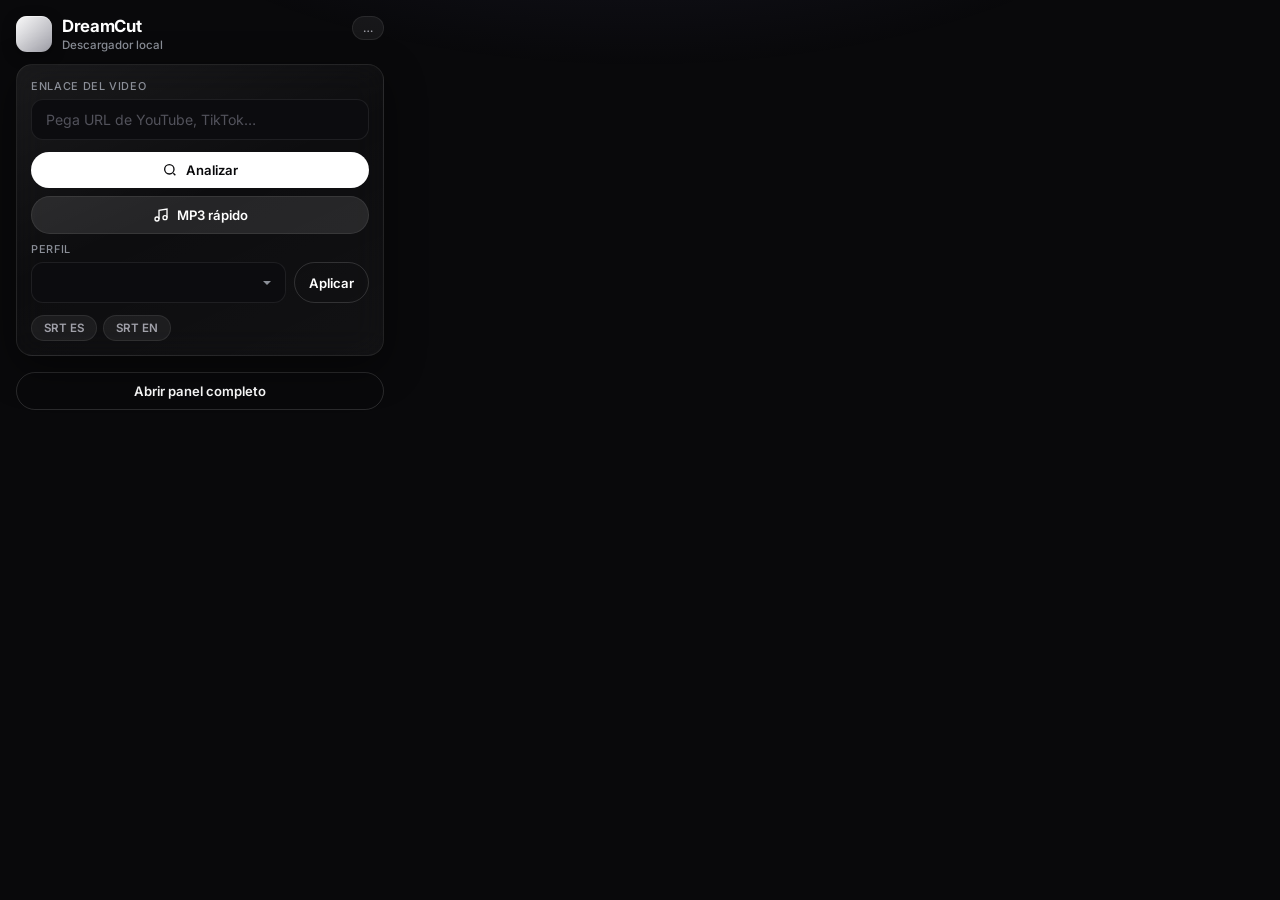
<file: chrome-extension/popup.html>
<!DOCTYPE html>
<html lang="es">
  <head>
    <meta charset="UTF-8" />
    <title>DreamCut</title>
    <link rel="preconnect" href="https://fonts.googleapis.com" />
    <link rel="preconnect" href="https://fonts.gstatic.com" crossorigin />
    <link
      href="https://fonts.googleapis.com/css2?family=Inter:wght@400;500;600;700&display=swap"
      rel="stylesheet"
    />
    <link rel="stylesheet" href="popup.css" />
  </head>
  <body>
    <main class="app">
      <header class="top">
        <div class="brand">
          <span class="brand-mark" aria-hidden="true"></span>
          <div>
            <h1>DreamCut</h1>
            <p class="caption">Descargador local</p>
          </div>
        </div>
        <span id="server-status" class="chip chip-muted">…</span>
      </header>

      <form id="form" class="card glass">
        <div class="field-block">
          <span class="caption">Enlace del video</span>
          <input
            id="url"
            class="field"
            type="url"
            placeholder="Pega URL de YouTube, TikTok…"
            required
          />
        </div>

        <div class="btn-row">
          <button type="submit" id="btn-analyze" class="btn btn-primary">
            <svg class="ico" viewBox="0 0 24 24" fill="none" stroke="currentColor" stroke-width="2">
              <circle cx="11" cy="11" r="7" />
              <path d="M20 20l-3-3" />
            </svg>
            Analizar
          </button>
        </div>

        <div class="btn-row split">
          <button type="button" id="btn-quick-mp3" class="btn btn-secondary">
            <svg class="ico" viewBox="0 0 24 24" fill="none" stroke="currentColor" stroke-width="2">
              <path d="M9 18V5l12-2v13" />
              <circle cx="6" cy="18" r="3" />
              <circle cx="18" cy="16" r="3" />
            </svg>
            MP3 rápido
          </button>
        </div>

        <div class="field-block">
          <span class="caption">Perfil</span>
          <div class="row-inline">
            <select id="profile-select" class="field field-select"></select>
            <button type="button" id="btn-profile" class="btn btn-ghost">Aplicar</button>
          </div>
        </div>

        <div class="chips-row">
          <label class="chip-toggle"><input type="checkbox" id="subs-es" /><span>SRT ES</span></label>
          <label class="chip-toggle"><input type="checkbox" id="subs-en" /><span>SRT EN</span></label>
        </div>

        <p id="error" class="banner banner-error hidden" role="alert"></p>
      </form>

      <section id="result" class="hidden stack">
        <article class="card glass media-card">
          <div class="card-top">
            <span class="caption" id="result-date"></span>
          </div>
          <div class="media-body">
            <img id="thumb" alt="" class="thumb hidden" />
            <div>
              <h2 id="title" class="card-title"></h2>
              <p id="meta" class="meta"></p>
              <div id="result-tags" class="chips-row"></div>
            </div>
          </div>
        </article>

        <section class="card glass">
          <div class="section-head">
            <h3>Video</h3>
            <span class="chip chip-purple">MP4</span>
          </div>
          <ul id="mp4-list" class="format-list"></ul>
        </section>

        <section class="card glass">
          <div class="section-head">
            <h3>Audio</h3>
            <span class="chip chip-blue">MP3</span>
          </div>
          <ul id="mp3-list" class="format-list"></ul>
        </section>
      </section>

      <footer class="foot">
        <button type="button" id="btn-open-web" class="btn btn-ghost btn-full">
          Abrir panel completo
        </button>
      </footer>
    </main>
    <script src="popup.js"></script>
  </body>
</html>
</file>
<file: chrome-extension/popup.css>
/* DreamCut — dark glass UI */
:root {
  --bg: #09090b;
  --bg-elevated: #111114;
  --glass: linear-gradient(155deg, rgba(255, 255, 255, 0.07) 0%, rgba(255, 255, 255, 0.02) 48%, rgba(255, 255, 255, 0.04) 100%);
  --inset: #0c0c0f;
  --border: rgba(255, 255, 255, 0.08);
  --border-strong: rgba(255, 255, 255, 0.14);
  --text: #ffffff;
  --muted: #8b8f98;
  --radius: 16px;
  --radius-sm: 12px;
  --pill: 999px;
  --shadow: 0 12px 40px rgba(0, 0, 0, 0.45);
  --chip-green-bg: rgba(52, 211, 153, 0.12);
  --chip-green-fg: #6ee7b7;
  --chip-blue-bg: rgba(96, 165, 250, 0.12);
  --chip-blue-fg: #93c5fd;
  --chip-purple-bg: rgba(167, 139, 250, 0.14);
  --chip-purple-fg: #c4b5fd;
  --chip-red-bg: rgba(248, 113, 113, 0.12);
  --chip-red-fg: #fca5a5;
  --chip-muted-bg: rgba(255, 255, 255, 0.06);
  --chip-muted-fg: #a1a1aa;
  font-family: "Inter", -apple-system, BlinkMacSystemFont, "Segoe UI", sans-serif;
}

* {
  box-sizing: border-box;
}

body {
  margin: 0;
  width: 400px;
  max-height: 600px;
  overflow-y: auto;
  background: var(--bg);
  color: var(--text);
  -webkit-font-smoothing: antialiased;
}

body::before {
  content: "";
  position: fixed;
  inset: 0;
  background: radial-gradient(ellipse 80% 50% at 50% -20%, rgba(120, 119, 198, 0.15), transparent 55%);
  pointer-events: none;
  z-index: 0;
}

.app {
  position: relative;
  z-index: 1;
  padding: 16px;
  display: flex;
  flex-direction: column;
  gap: 12px;
}

.top {
  display: flex;
  align-items: flex-start;
  justify-content: space-between;
  gap: 10px;
}

.brand {
  display: flex;
  gap: 10px;
  align-items: center;
}

.brand-mark {
  width: 36px;
  height: 36px;
  border-radius: 11px;
  background: linear-gradient(135deg, #fafafa 0%, #a1a1aa 100%);
  box-shadow: inset 0 1px 0 rgba(255, 255, 255, 0.5), 0 4px 14px rgba(0, 0, 0, 0.35);
}

.brand h1 {
  margin: 0;
  font-size: 1.05rem;
  font-weight: 700;
  letter-spacing: -0.02em;
}

.caption {
  display: block;
  font-size: 0.68rem;
  font-weight: 500;
  color: var(--muted);
  text-transform: uppercase;
  letter-spacing: 0.06em;
  margin-bottom: 6px;
}

.brand .caption {
  margin: 2px 0 0;
  text-transform: none;
  letter-spacing: 0;
  font-size: 0.72rem;
}

.glass {
  background: var(--glass);
  border: 1px solid var(--border);
  border-radius: var(--radius);
  box-shadow: var(--shadow);
  backdrop-filter: blur(16px);
  -webkit-backdrop-filter: blur(16px);
}

.card {
  padding: 14px;
}

.stack {
  display: flex;
  flex-direction: column;
  gap: 10px;
}

.field-block {
  margin-bottom: 12px;
}

.field {
  width: 100%;
  padding: 11px 14px;
  border-radius: var(--radius-sm);
  border: 1px solid var(--border);
  background: var(--inset);
  color: var(--text);
  font-size: 0.88rem;
  font-family: inherit;
  outline: none;
  transition: border-color 0.15s, box-shadow 0.15s;
}

.field::placeholder {
  color: #52525b;
}

.field:focus {
  border-color: var(--border-strong);
  box-shadow: 0 0 0 3px rgba(255, 255, 255, 0.06);
}

.field-select {
  appearance: none;
  background-image: url("data:image/svg+xml,%3Csvg xmlns='http://www.w3.org/2000/svg' width='12' height='12' fill='%238b8f98'%3E%3Cpath d='M2 4l4 4 4-4'/%3E%3C/svg%3E");
  background-repeat: no-repeat;
  background-position: right 12px center;
  padding-right: 32px;
}

.btn-row {
  display: flex;
  gap: 8px;
  margin-bottom: 8px;
}

.btn-row.split {
  margin-top: 4px;
}

.row-inline {
  display: flex;
  gap: 8px;
}

.row-inline .field {
  flex: 1;
  min-width: 0;
}

.btn {
  display: inline-flex;
  align-items: center;
  justify-content: center;
  gap: 8px;
  padding: 10px 18px;
  border-radius: var(--pill);
  font-size: 0.82rem;
  font-weight: 600;
  font-family: inherit;
  cursor: pointer;
  border: none;
  transition: transform 0.12s, filter 0.12s, background 0.12s;
  white-space: nowrap;
}

.btn:active:not(:disabled) {
  transform: scale(0.98);
}

.btn:disabled {
  opacity: 0.45;
  cursor: wait;
}

.btn-primary {
  flex: 1;
  background: #ffffff;
  color: #09090b;
}

.btn-primary:hover:not(:disabled) {
  filter: brightness(0.95);
}

.btn-secondary {
  flex: 1;
  background: rgba(255, 255, 255, 0.1);
  color: var(--text);
  border: 1px solid var(--border);
}

.btn-secondary:hover:not(:disabled) {
  background: rgba(255, 255, 255, 0.14);
}

.btn-ghost {
  background: transparent;
  color: var(--text);
  border: 1px solid var(--border-strong);
  padding: 10px 14px;
}

.btn-ghost:hover:not(:disabled) {
  background: rgba(255, 255, 255, 0.05);
}

.btn-full {
  width: 100%;
}

.ico {
  width: 16px;
  height: 16px;
  flex-shrink: 0;
}

.chip {
  display: inline-flex;
  align-items: center;
  padding: 4px 10px;
  border-radius: var(--pill);
  font-size: 0.68rem;
  font-weight: 600;
  letter-spacing: 0.02em;
  border: 1px solid transparent;
}

.chip-green {
  background: var(--chip-green-bg);
  color: var(--chip-green-fg);
  border-color: rgba(52, 211, 153, 0.2);
}

.chip-blue {
  background: var(--chip-blue-bg);
  color: var(--chip-blue-fg);
  border-color: rgba(96, 165, 250, 0.2);
}

.chip-purple {
  background: var(--chip-purple-bg);
  color: var(--chip-purple-fg);
  border-color: rgba(167, 139, 250, 0.2);
}

.chip-red {
  background: var(--chip-red-bg);
  color: var(--chip-red-fg);
}

.chip-muted {
  background: var(--chip-muted-bg);
  color: var(--chip-muted-fg);
  border-color: var(--border);
}

.chips-row {
  display: flex;
  flex-wrap: wrap;
  gap: 6px;
  margin-top: 8px;
}

.chip-toggle {
  display: inline-flex;
  align-items: center;
  cursor: pointer;
}

.chip-toggle input {
  position: absolute;
  opacity: 0;
  pointer-events: none;
}

.chip-toggle span {
  padding: 5px 12px;
  border-radius: var(--pill);
  font-size: 0.72rem;
  font-weight: 600;
  background: var(--chip-muted-bg);
  color: var(--chip-muted-fg);
  border: 1px solid var(--border);
  transition: all 0.15s;
}

.chip-toggle input:checked + span {
  background: var(--chip-purple-bg);
  color: var(--chip-purple-fg);
  border-color: rgba(167, 139, 250, 0.35);
}

.banner {
  margin: 10px 0 0;
  padding: 10px 12px;
  border-radius: var(--radius-sm);
  font-size: 0.78rem;
  line-height: 1.4;
}

.banner-error {
  background: var(--chip-red-bg);
  color: var(--chip-red-fg);
  border: 1px solid rgba(248, 113, 113, 0.25);
}

.hidden {
  display: none !important;
}

.media-card .card-top {
  display: flex;
  justify-content: space-between;
  margin-bottom: 10px;
}

.media-body {
  display: flex;
  gap: 12px;
}

.thumb {
  width: 88px;
  height: 50px;
  object-fit: cover;
  border-radius: 10px;
  border: 1px solid var(--border);
  flex-shrink: 0;
}

.card-title {
  margin: 0 0 4px;
  font-size: 0.92rem;
  font-weight: 600;
  line-height: 1.35;
  letter-spacing: -0.01em;
}

.meta {
  margin: 0;
  font-size: 0.75rem;
  color: var(--muted);
}

.section-head {
  display: flex;
  align-items: center;
  justify-content: space-between;
  margin-bottom: 10px;
}

.section-head h3 {
  margin: 0;
  font-size: 0.85rem;
  font-weight: 600;
}

.format-list {
  list-style: none;
  margin: 0;
  padding: 0;
  display: flex;
  flex-direction: column;
  gap: 6px;
}

.format-list li {
  display: flex;
  align-items: center;
  justify-content: space-between;
  gap: 10px;
  padding: 10px 12px;
  background: var(--inset);
  border: 1px solid var(--border);
  border-radius: var(--radius-sm);
}

.format-info {
  display: flex;
  flex-direction: column;
  gap: 4px;
  min-width: 0;
}

.format-label {
  font-size: 0.8rem;
  font-weight: 500;
}

.format-meta {
  display: flex;
  flex-wrap: wrap;
  gap: 4px;
  align-items: center;
}

.size-text {
  font-size: 0.68rem;
  color: var(--muted);
}

.format-list .btn {
  padding: 7px 14px;
  font-size: 0.75rem;
}

.foot {
  padding-top: 4px;
}
</file>
